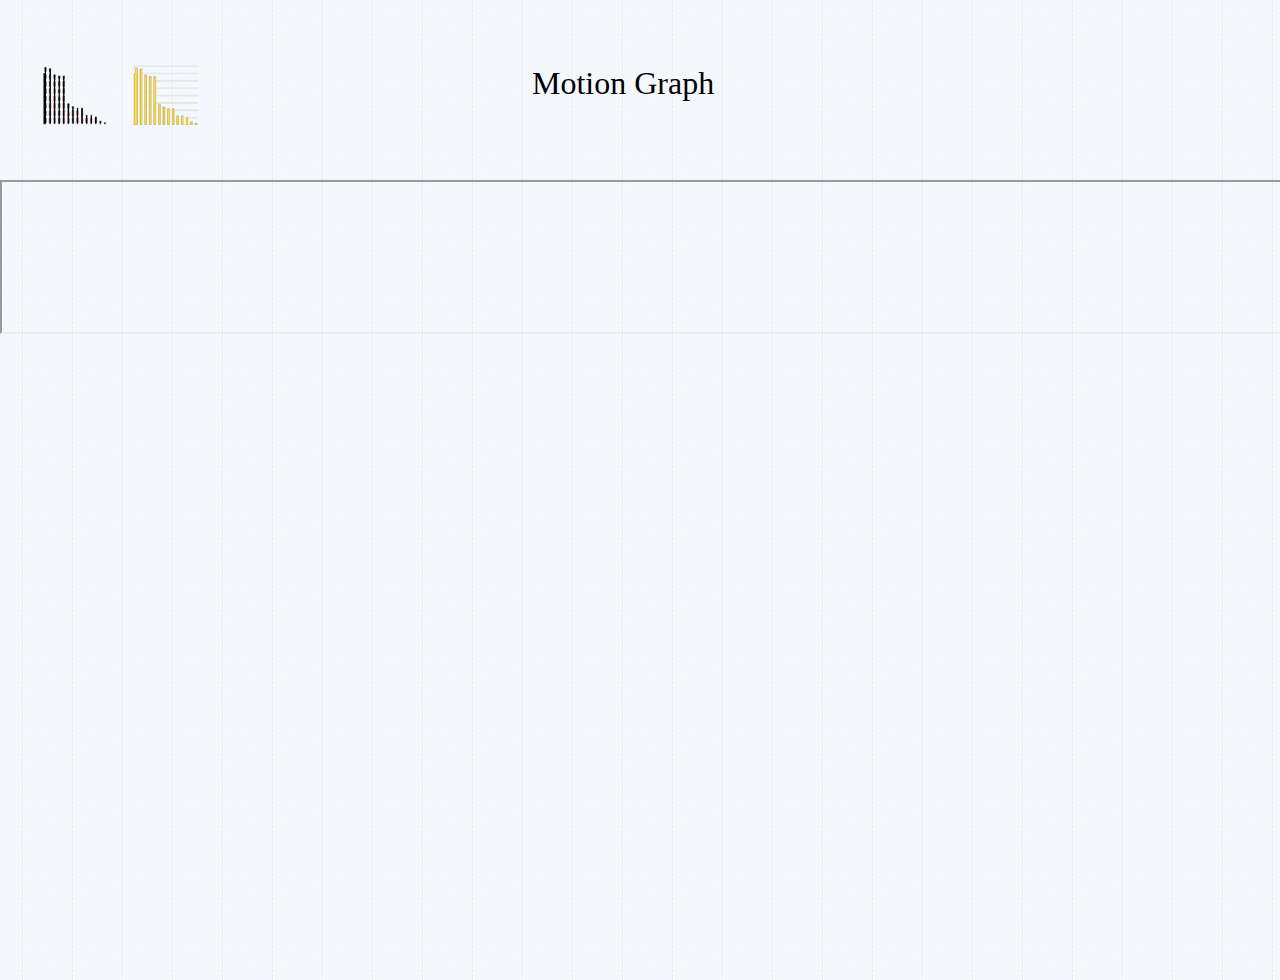
<file: Fin_Assgn/server/pertopic/index.html>
<!DOCTYPE html>
<html lang="en">
    <head>
		<meta charset="UTF-8" />
        <meta http-equiv="X-UA-Compatible" content="IE=edge,chrome=1"> 
        <title>Tips & Tricks: How to create animated tooltips with CSS3</title>
        <meta name="viewport" content="width=device-width, initial-scale=1.0"> 
        <meta name="description" content="Tips & Tricks: How to create animated tooltips with CSS3" />
        <meta name="keywords" content="tooltips, css3, hover, pseudo-element, pseudo-class, animated, transition" />
        <meta name="author" content="Codrops" />
        <link rel="shortcut icon" href="../favicon.ico"> 
        <link rel="stylesheet" type="text/css" href="css/demo.css" />
        <link rel="stylesheet" type="text/css" href="css/style.css" />
		<link href='http://fonts.googleapis.com/css?family=Alegreya+SC:700,400italic' rel='stylesheet' type='text/css' />
    </head>
    <body>
        <div class="container">
			
			
			<ul class="tt-wrapper">
				<li style="position:absolute;left:40px;top:-25px"><a class="tt-gplus" target="abc" href="http://localhost/Try/motiontry.html" ><span>Full History</span></a></li>
				<li style="position:absolute;left:130px;top:-25px"><a class="tt-twitter" target="abc" href="http://localhost/Try/motiontrycur.html" ><span>Past Week</span></a></li>
				 <h1 style="position:absolute;left:40%;top:-35px">Motion Graph </h1>
				 
			</ul>
			<div ><iframe  name="abc" src="http://localhost/Try/motiontry.html" width="100%" height="115%" frameborder="1" scrolling = "yes" ></iframe></div>
        </div>
    </body>
</html>
</file>
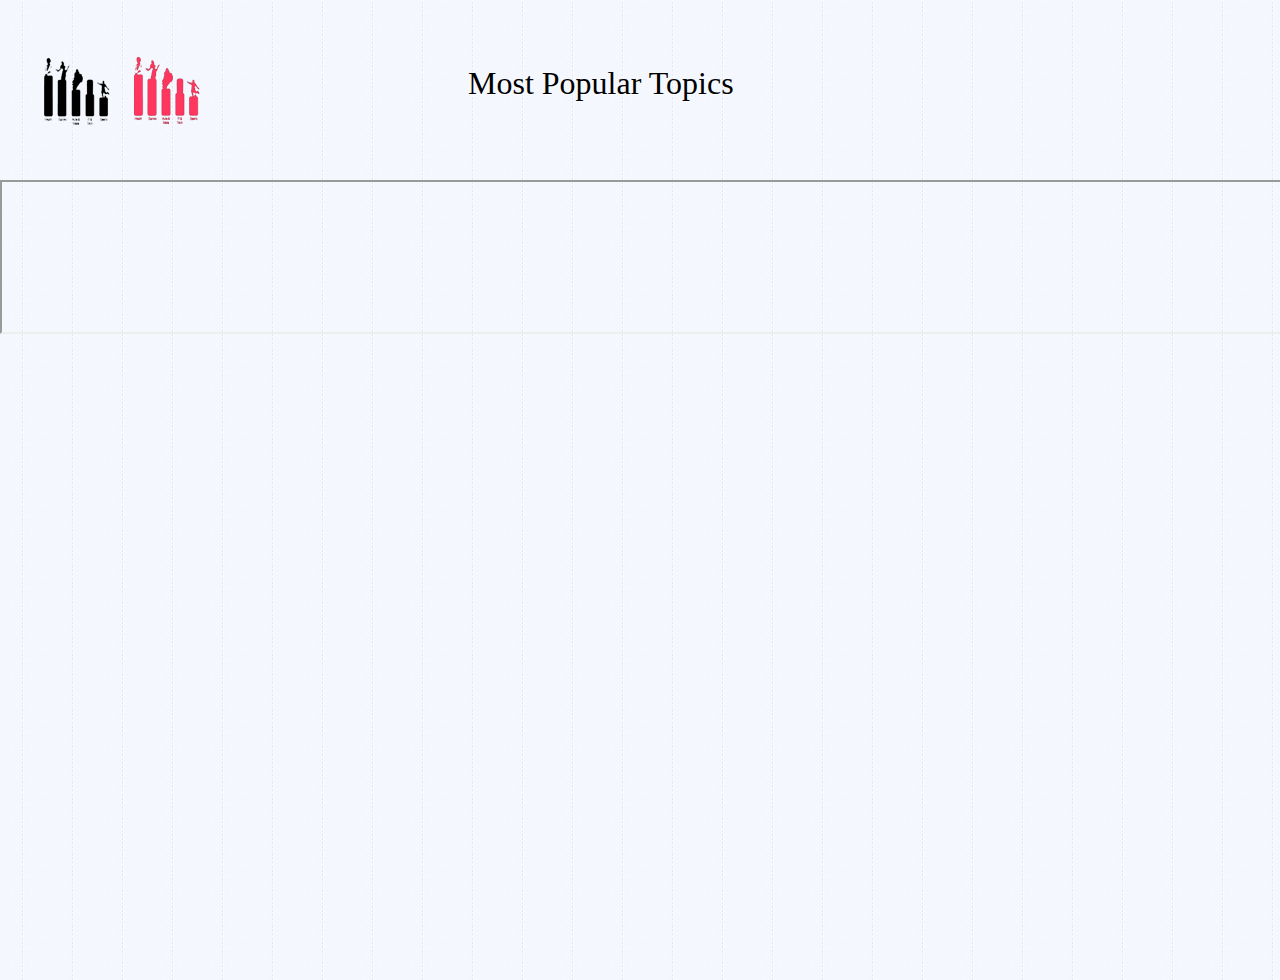
<file: Fin_Assgn/server/popular/index.html>
<!DOCTYPE html>
<html lang="en">
    <head>
		<meta charset="UTF-8" />
        <meta http-equiv="X-UA-Compatible" content="IE=edge,chrome=1"> 
        <title>Tips & Tricks: How to create animated tooltips with CSS3</title>
        <meta name="viewport" content="width=device-width, initial-scale=1.0"> 
        <meta name="description" content="Tips & Tricks: How to create animated tooltips with CSS3" />
        <meta name="keywords" content="tooltips, css3, hover, pseudo-element, pseudo-class, animated, transition" />
        <meta name="author" content="Codrops" />
        <link rel="shortcut icon" href="../favicon.ico"> 
        <link rel="stylesheet" type="text/css" href="css/demo.css" />
        <link rel="stylesheet" type="text/css" href="css/style.css" />
		<link href='http://fonts.googleapis.com/css?family=Alegreya+SC:700,400italic' rel='stylesheet' type='text/css' />
    </head>
    <body>
        <div class="container">
			
			
			<ul class="tt-wrapper">
				<li style="position:absolute;left:40px;top:-25px"><a class="tt-gplus" target="abc" href="http://localhost/Try/pertopiccommunication.html"><span>Full History</span></a></li>
				<li style="position:absolute;left:130px;top:-25px"><a class="tt-twitter" target="abc" href="http://localhost/Try/pertopiccommunicationcur.html"><span>Past Week</span></a></li>
				 <h1 style="position:absolute;left:35%;top:-35px">Most Popular Topics</h1>
				 
			</ul>
			<div ><iframe  name="abc" src="http://localhost/Try/pertopiccommunication.html" width="100%" height="115%" frameborder="1" scrolling = "yes" ></iframe></div>
        </div>
    </body>
</html>
</file>
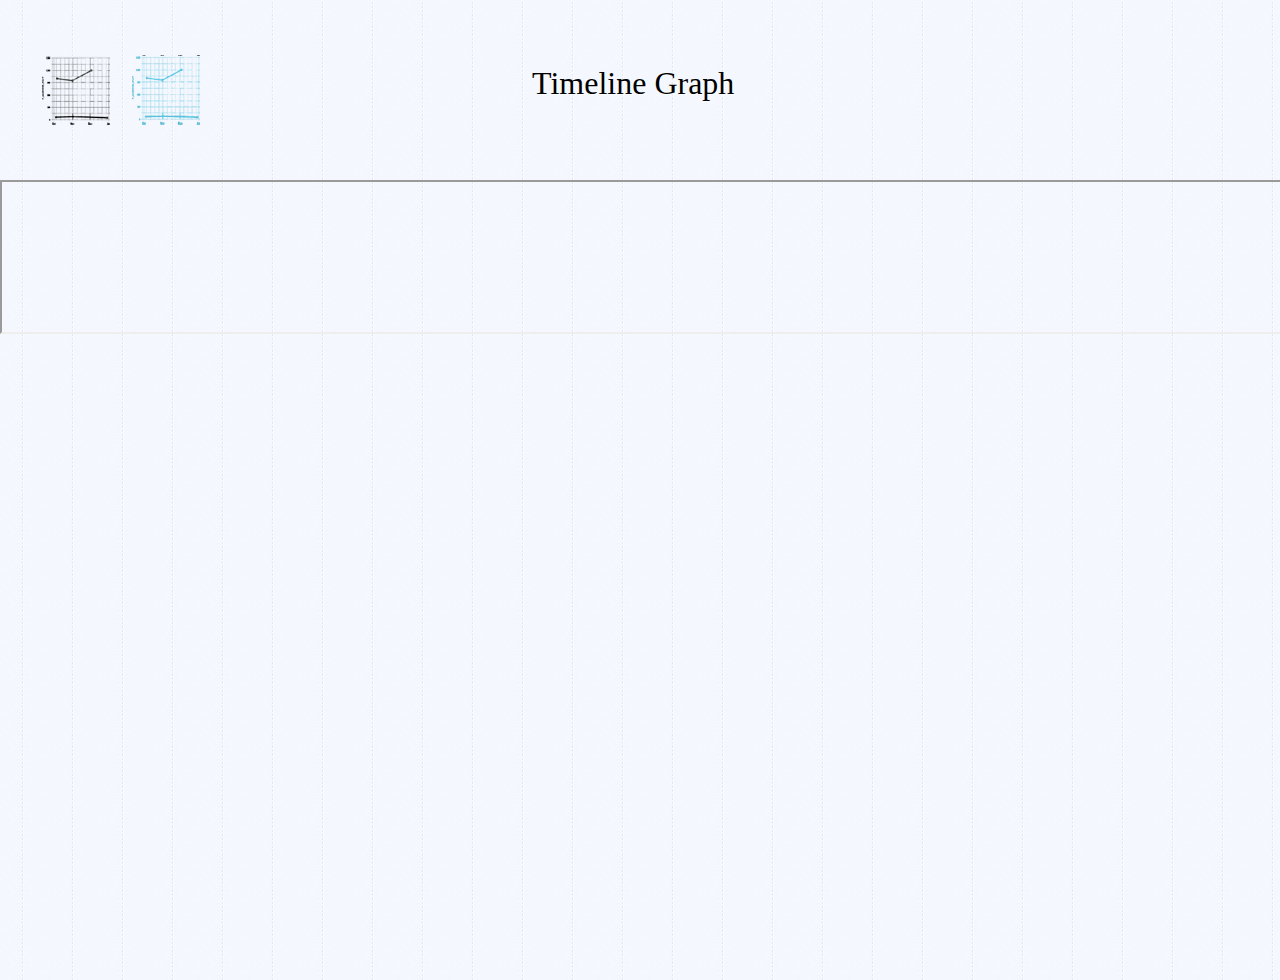
<file: Fin_Assgn/server/timeline/index.html>
<!DOCTYPE html>
<html lang="en">
    <head>
		<meta charset="UTF-8" />
        <meta http-equiv="X-UA-Compatible" content="IE=edge,chrome=1"> 
        <title>Tips & Tricks: How to create animated tooltips with CSS3</title>
        <meta name="viewport" content="width=device-width, initial-scale=1.0"> 
        <meta name="description" content="Tips & Tricks: How to create animated tooltips with CSS3" />
        <meta name="keywords" content="tooltips, css3, hover, pseudo-element, pseudo-class, animated, transition" />
        <meta name="author" content="Codrops" />
        <link rel="shortcut icon" href="../favicon.ico"> 
        <link rel="stylesheet" type="text/css" href="css/demo.css" />
        <link rel="stylesheet" type="text/css" href="css/style.css" />
		<link href='http://fonts.googleapis.com/css?family=Alegreya+SC:700,400italic' rel='stylesheet' type='text/css' />
    </head>
    <body>
        <div class="container">
			
			
			<ul class="tt-wrapper">
				<li style="position:absolute;left:40px;top:-25px"><a class="tt-gplus" target="abc" href="http://localhost/Try/activitytimeline.html"><span>Full History</span></a></li>
				<li style="position:absolute;left:130px;top:-25px"><a class="tt-twitter" target="abc" href="http://localhost/Try/activitytimelinecur.html"><span>Past Week</span></a></li>
				 <h1 style="position:absolute;left:40%;top:-35px">Timeline Graph </h1>
				 
			</ul>
			<div ><iframe  name ="abc" src="http://localhost/Try/activitytimeline.html" width="100%" height="110%" frameborder="1" scrolling = "yes" ></iframe></div>
        </div>
    </body>
</html>
</file>
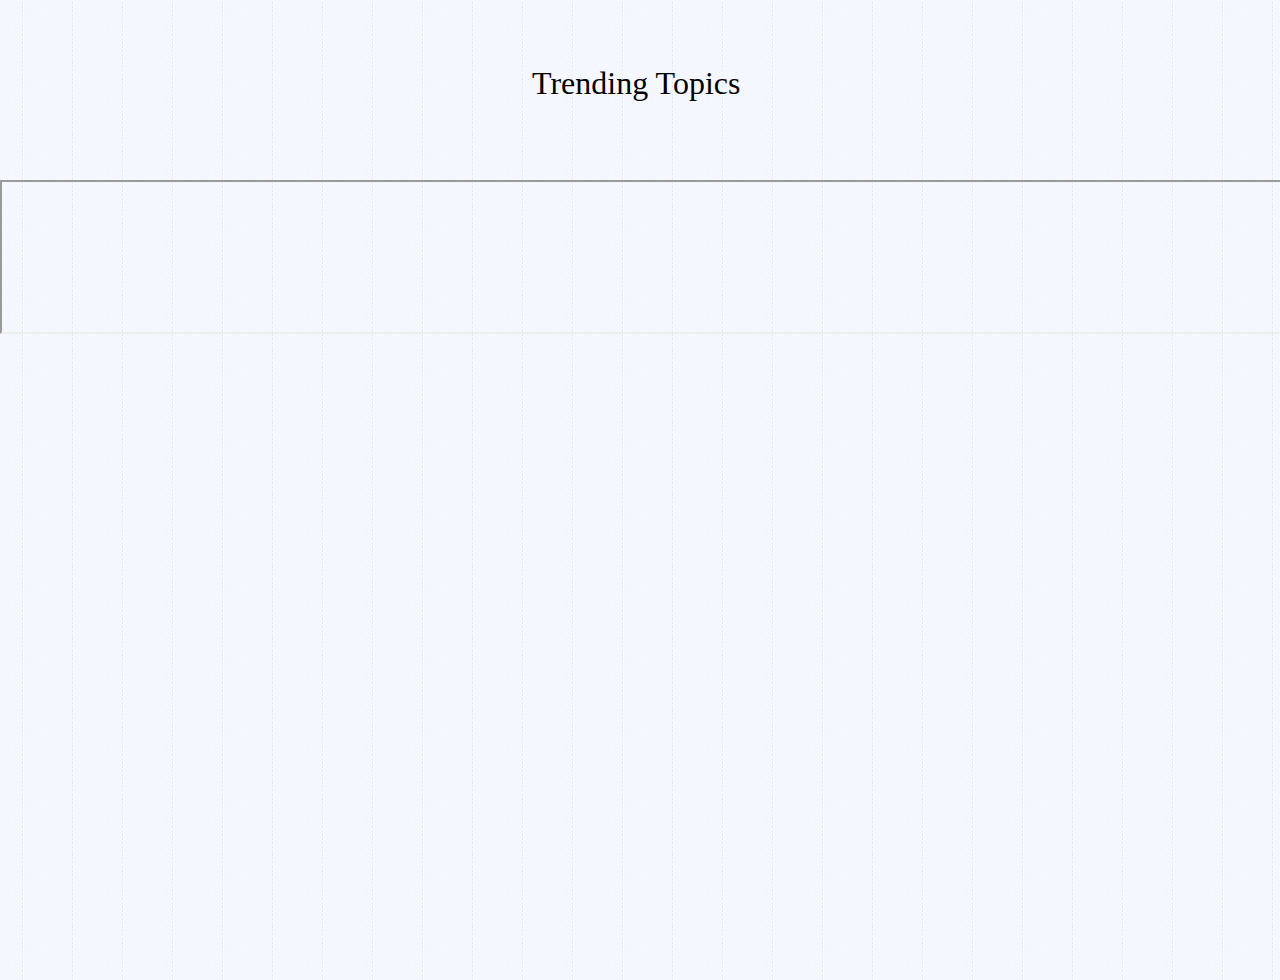
<file: Fin_Assgn/server/trending/index.html>
<!DOCTYPE html>
<html lang="en">
    <head>
		<meta charset="UTF-8" />
        <meta http-equiv="X-UA-Compatible" content="IE=edge,chrome=1"> 
        <title>Tips & Tricks: How to create animated tooltips with CSS3</title>
        <meta name="viewport" content="width=device-width, initial-scale=1.0"> 
        <meta name="description" content="Tips & Tricks: How to create animated tooltips with CSS3" />
        <meta name="keywords" content="tooltips, css3, hover, pseudo-element, pseudo-class, animated, transition" />
        <meta name="author" content="Codrops" />
        <link rel="shortcut icon" href="../favicon.ico"> 
        <link rel="stylesheet" type="text/css" href="css/demo.css" />
        <link rel="stylesheet" type="text/css" href="css/style.css" />
		<link href='http://fonts.googleapis.com/css?family=Alegreya+SC:700,400italic' rel='stylesheet' type='text/css' />
    </head>
    <body>
        <div class="container">
			
			
			<ul class="tt-wrapper">
				
				 <h1 style="position:absolute;left:40%;top:-35px">Trending Topics </h1>
				 
			</ul>
			<div ><iframe  src="http://localhost/Try/ttopics.html" width="100%" height="115%" frameborder="1" scrolling = "yes" ></iframe></div>
        </div>
    </body>
</html>
</file>
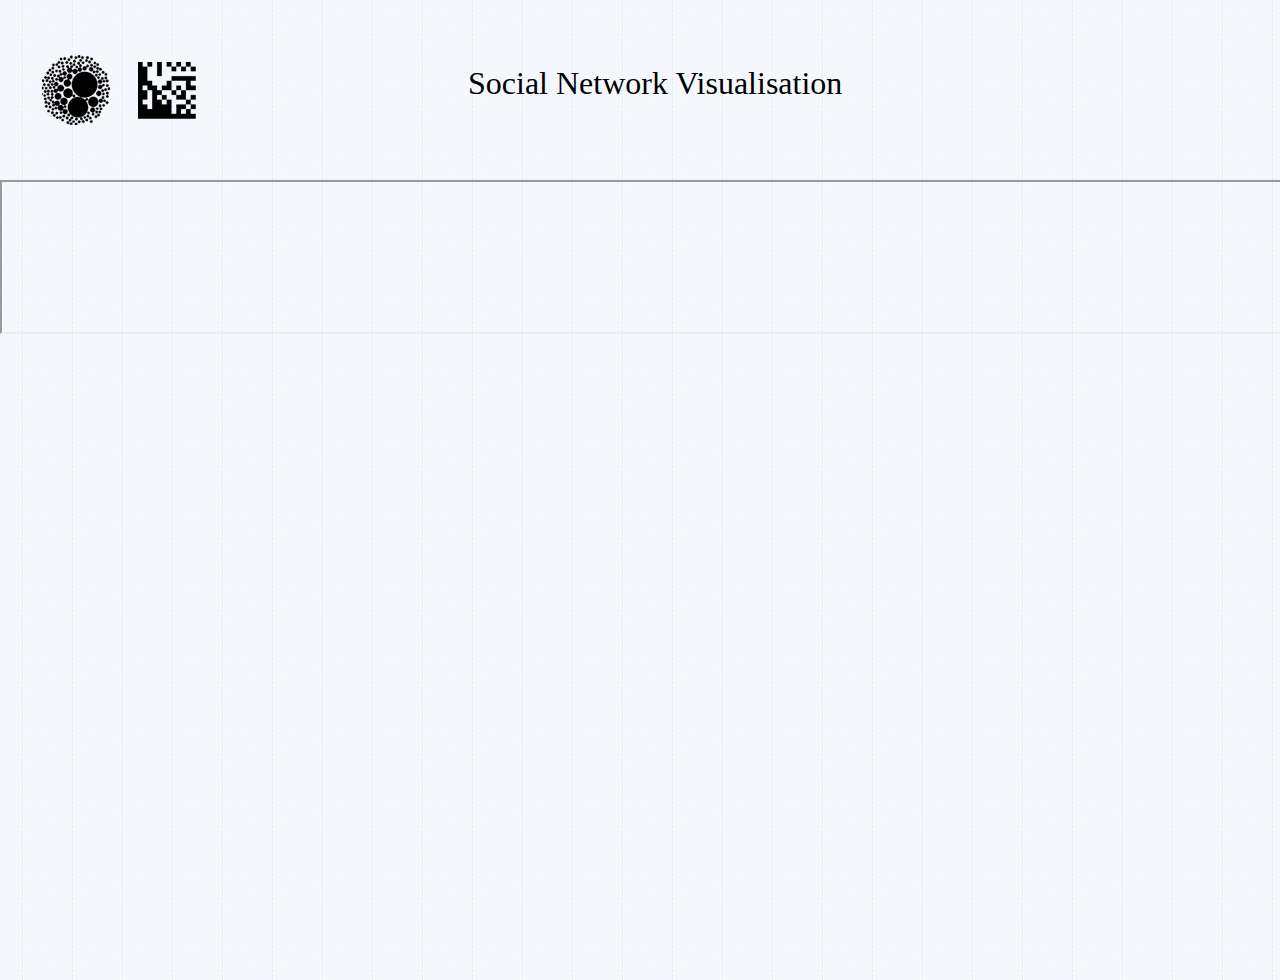
<file: Fin_Assgn/server/visualisation/index.html>
<!DOCTYPE html>
<html lang="en">
    <head>
		<meta charset="UTF-8" />
        <meta http-equiv="X-UA-Compatible" content="IE=edge,chrome=1"> 
        <title>Tips & Tricks: How to create animated tooltips with CSS3</title>
        <meta name="viewport" content="width=device-width, initial-scale=1.0"> 
        <meta name="description" content="Tips & Tricks: How to create animated tooltips with CSS3" />
        <meta name="keywords" content="tooltips, css3, hover, pseudo-element, pseudo-class, animated, transition" />
        <meta name="author" content="Codrops" />
        <link rel="shortcut icon" href="../favicon.ico"> 
        <link rel="stylesheet" type="text/css" href="css/demo.css" />
        <link rel="stylesheet" type="text/css" href="css/style.css" />
		<link href='http://fonts.googleapis.com/css?family=Alegreya+SC:700,400italic' rel='stylesheet' type='text/css' />
    </head>
    <body>
        <div class="container">
			
			
			<ul class="tt-wrapper">
				<li style="position:absolute;left:40px;top:-25px"><a class="tt-gplus" target="abc" href="http://localhost/Try/network.html"><span>Cluster Visualisation</span></a></li>
				<li style="position:absolute;left:130px;top:-25px"><a class="tt-twitter" target="abc" href="http://localhost/Try/matrix.html"><span>Matrix Visualisation</span></a></li>
				 <h1 style="position:absolute;left:35%;top:-35px">Social Network Visualisation </h1>
				 
			</ul>
			<div ><iframe  name="abc" src="http://localhost/Try/network.html" width="100%" height="200%" frameborder="1" scrolling = "yes" ></iframe></div>
        </div>
    </body>
</html>
</file>
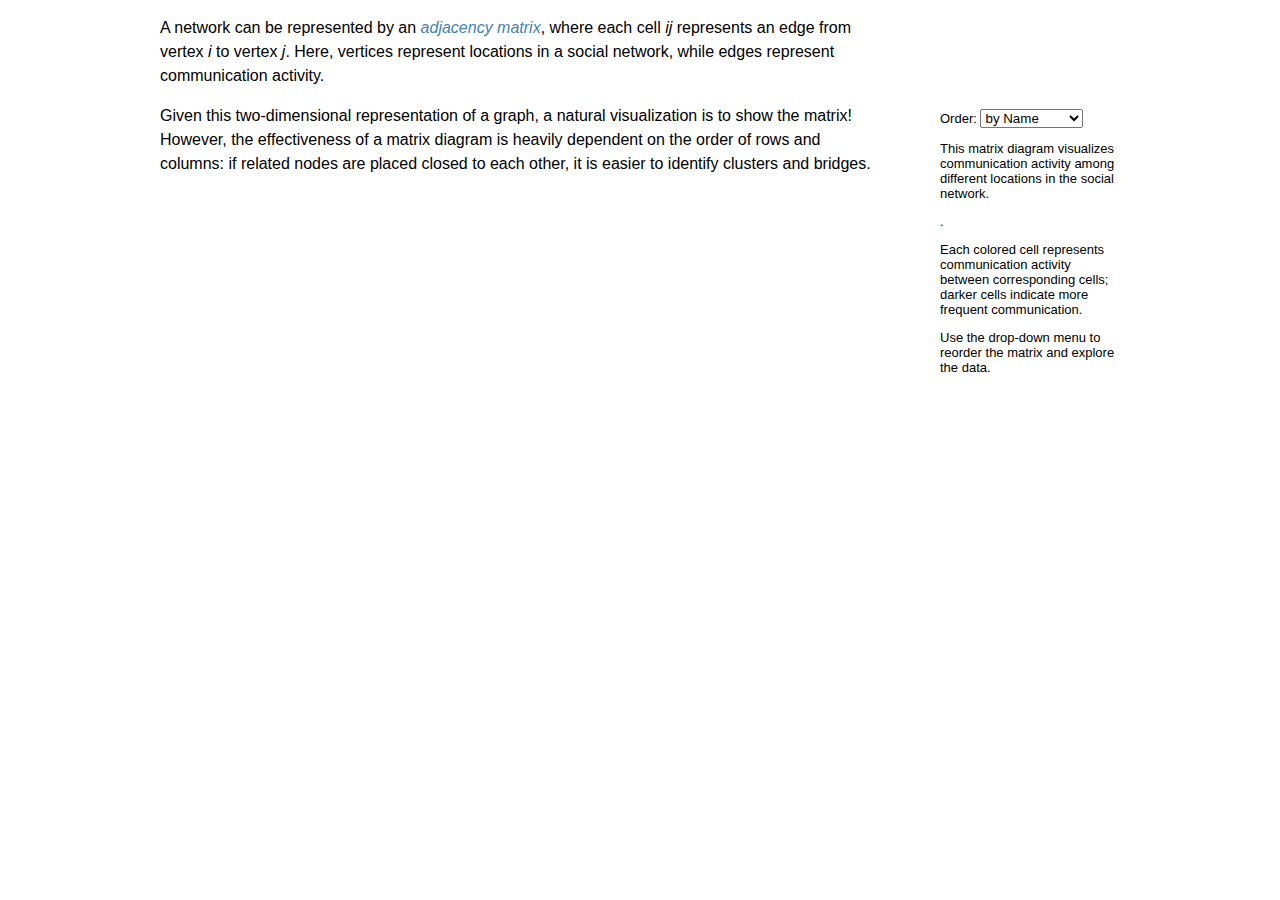
<file: Fin_Assgn/Try/matrix.html>
<!DOCTYPE html>
<meta charset="utf-8">
    <title>Les Misérables Co-occurrence</title>
    <style>
        
        @import url(matrix.css);
        
        .background {
            fill: #eee;
        }
        
        line {
            stroke: #fff;
        }
        
        text.active {
            fill: red;
        }
        
        </style>
    <script src="http://d3js.org/d3.v2.min.js?2.8.1"></script>
    
    
        
    <aside style="margin-top:80px;">
        <p>Order: <select id="order">
            <option value="name">by Name</option>
            <option value="count">by Frequency</option>
            <option value="group">by Cluster</option>
        </select>
        
        <p>This matrix diagram visualizes communication activity among different locations in the social network.</p>.
        
        <p>Each colored cell represents communication activity between corresponding cells; darker cells indicate more frequent communication.
        
        <p>Use the drop-down menu to reorder the matrix and explore the data.
        
    </aside>
    
    <script>
        
        var margin = {top: 80, right: 0, bottom: 10, left: 80},
        width = 720,
        height = 720;
        
        var x = d3.scale.ordinal().rangeBands([0, width]),
        z = d3.scale.linear().domain([0, 4]).clamp(true),
        c = d3.scale.category10().domain(d3.range(10));
        
        var svg = d3.select("body").append("svg")
        .attr("width", width + margin.left + margin.right)
        .attr("height", height + margin.top + margin.bottom)
        .style("margin-left", -margin.left + "px")
        .append("g")
        .attr("transform", "translate(" + margin.left + "," + margin.top + ")");
        
        d3.json("matrix.json", function(miserables) {
                var matrix = [],
                nodes = miserables.nodes,
                n = nodes.length;
                
                // Compute index per node.
                nodes.forEach(function(node, i) {
                              node.index = i;
                              node.count = 0;
                              matrix[i] = d3.range(n).map(function(j) { return {x: j, y: i, z: 0}; });
                              });
                
                // Convert links to matrix; count character occurrences.
                miserables.links.forEach(function(link) {
                                         matrix[link.source][link.target].z += link.value/100;
                                         matrix[link.target][link.source].z += link.value/100;
                                         matrix[link.source][link.source].z += link.value/100;
                                         matrix[link.target][link.target].z += link.value/100;
                                         nodes[link.source].count += link.value;
                                         nodes[link.target].count += link.value;
                                         });
                
                // Precompute the orders.
                var orders = {
                name: d3.range(n).sort(function(a, b) { return d3.ascending(nodes[a].name, nodes[b].name); }),
                count: d3.range(n).sort(function(a, b) { return nodes[b].count - nodes[a].count; }),
                group: d3.range(n).sort(function(a, b) { return nodes[b].group - nodes[a].group; })
                };
                
                // The default sort order.
                x.domain(orders.name);
                
                svg.append("rect")
                .attr("class", "background")
                .attr("width", width)
                .attr("height", height);
                
                var row = svg.selectAll(".row")
                .data(matrix)
                .enter().append("g")
                .attr("class", "row")
                .attr("transform", function(d, i) { return "translate(0," + x(i) + ")"; })
                .each(row);
                
                row.append("line")
                .attr("x2", width);
                
                row.append("text")
                .attr("x", -6)
                .attr("y", x.rangeBand() / 2)
                .attr("dy", ".32em")
                .attr("text-anchor", "end")
                .text(function(d, i) { return nodes[i].name; });
                
                var column = svg.selectAll(".column")
                .data(matrix)
                .enter().append("g")
                .attr("class", "column")
                .attr("transform", function(d, i) { return "translate(" + x(i) + ")rotate(-90)"; });
                
                column.append("line")
                .attr("x1", -width);
                
                column.append("text")
                .attr("x", 6)
                .attr("y", x.rangeBand() / 2)
                .attr("dy", ".32em")
                .attr("text-anchor", "start")
                .text(function(d, i) { return nodes[i].name; });
                
                function row(row) {
                var cell = d3.select(this).selectAll(".cell")
                .data(row.filter(function(d) { return d.z; }))
                .enter().append("rect")
                .attr("class", "cell")
                .attr("x", function(d) { return x(d.x); })
                .attr("width", x.rangeBand())
                .attr("height", x.rangeBand())
                .style("fill-opacity", function(d) { return z(d.z); })
                .style("fill", function(d) { return nodes[d.x].group == nodes[d.y].group ? c(nodes[d.x].group) : null; })
                .on("mouseover", mouseover)
                .on("mouseout", mouseout);
                }
                
                function mouseover(p) {
                d3.selectAll(".row text").classed("active", function(d, i) { return i == p.y; });
                d3.selectAll(".column text").classed("active", function(d, i) { return i == p.x; });
                }
                
                function mouseout() {
                d3.selectAll("text").classed("active", false);
                }
                
                d3.select("#order").on("change", function() {
                                       clearTimeout(timeout);
                                       order(this.value);
                                       });
                
                function order(value) {
                x.domain(orders[value]);
                
                var t = svg.transition().duration(2500);
                
                t.selectAll(".row")
                .delay(function(d, i) { return x(i) * 4; })
                .attr("transform", function(d, i) { return "translate(0," + x(i) + ")"; })
                .selectAll(".cell")
                .delay(function(d) { return x(d.x) * 4; })
                .attr("x", function(d) { return x(d.x); });
                
                t.selectAll(".column")
                .delay(function(d, i) { return x(i) * 4; })
                .attr("transform", function(d, i) { return "translate(" + x(i) + ")rotate(-90)"; });
                }
                
                var timeout = setTimeout(function() {
                                         order("group");
                                         d3.select("#order").property("selectedIndex", 2).node().focus();
                                         }, 5000);
                });
        
        </script>
        
    <p>A network can be represented by an <i><a href="http://en.wikipedia.org/wiki/Adjacency_matrix">adjacency matrix</a></i>, where each cell <i>ij</i> represents an edge from vertex <i>i</i> to vertex <i>j</i>. Here, vertices represent locations in a social network, while edges represent communication activity.
    
    <p>Given this two-dimensional representation of a graph, a natural visualization is to show the matrix! However, the effectiveness of a matrix diagram is heavily dependent on the order of rows and columns: if related nodes are placed closed to each other, it is easier to identify clusters and bridges.
</file>
<file: Fin_Assgn/server/pertopic/css/style.css>
.tt-wrapper{
	padding: 0;
	width: 435px;
	height: 70px;
	margin: 80px auto 30px auto;
}
.tt-wrapper li{
	float: left;
}
.tt-wrapper li a{
	display: block;
	width: 68px;
	height: 70px;
	margin: 0 2px;
	outline: none;
	background: transparent url(../images/growcase_the_social_gunman_icons.png) no-repeat top left;
	text-indent: -9000px;
	position: relative;
}
.tt-wrapper li .tt-gplus{
    background-position: 0px 0px;
}
.tt-wrapper li .tt-twitter{
    background-position: -68px 0px;
}
.tt-wrapper li .tt-dribbble{
    background-position: -136px 0px;
}
.tt-wrapper li .tt-facebook{
    background-position: -204px 0px;
}
.tt-wrapper li .tt-linkedin{
    background-position: -272px 0px;
}
.tt-wrapper li .tt-forrst{
    background-position: -340px 0px;
}
.tt-wrapper li a span{
	width: 100px;
	height: auto;
	line-height: 20px;
	padding: 10px;
	left: 50%;
	margin-left: -64px;
	font-family: 'Alegreya SC', Georgia, serif;
	font-weight: 400;	
	font-style: italic;
	font-size: 14px;
	color: #719DAB;
	text-shadow: 1px 1px 1px rgba(0, 0, 0, 0.1);
	text-align: center;
	border: 4px solid #fff;
	background: rgba(255,255,255,0.3);
	text-indent: 0px;
	border-radius: 5px;
	position: absolute;
	pointer-events: none;
	bottom: 100px;
	opacity: 0;
	box-shadow: 1px 1px 2px rgba(0,0,0,0.1);
	-webkit-transition: all 0.3s ease-in-out;
	-moz-transition: all 0.3s ease-in-out;
	-o-transition: all 0.3s ease-in-out;
	-ms-transition: all 0.3s ease-in-out;
	transition: all 0.3s ease-in-out;
}
.tt-wrapper li a span:before,
.tt-wrapper li a span:after{
	content: '';
	position: absolute;
	bottom: -15px;
	left: 50%;
	margin-left: -9px;
	width: 0;
	height: 0;
	border-left: 10px solid transparent;
	border-right: 10px solid transparent;
	border-top: 10px solid rgba(0,0,0,0.1);
}
.tt-wrapper li a span:after{
	bottom: -14px;
	margin-left: -10px;
	border-top: 10px solid #fff;
}
.tt-wrapper li a:hover span{
	opacity: 0.9;
	bottom: 70px;
}
</file>
<file: Fin_Assgn/server/popular/css/style.css>
.tt-wrapper{
	padding: 0;
	width: 435px;
	height: 70px;
	margin: 80px auto 30px auto;
}
.tt-wrapper li{
	float: left;
}
.tt-wrapper li a{
	display: block;
	width: 68px;
	height: 70px;
	margin: 0 2px;
	outline: none;
	background: transparent url(../images/growcase_the_social_gunman_icons.png) no-repeat top left;
	text-indent: -9000px;
	position: relative;
}
.tt-wrapper li .tt-gplus{
    background-position: 0px 0px;
}
.tt-wrapper li .tt-twitter{
    background-position: -68px 0px;
}
.tt-wrapper li .tt-dribbble{
    background-position: -136px 0px;
}
.tt-wrapper li .tt-facebook{
    background-position: -204px 0px;
}
.tt-wrapper li .tt-linkedin{
    background-position: -272px 0px;
}
.tt-wrapper li .tt-forrst{
    background-position: -340px 0px;
}
.tt-wrapper li a span{
	width: 100px;
	height: auto;
	line-height: 20px;
	padding: 10px;
	left: 50%;
	margin-left: -64px;
	font-family: 'Alegreya SC', Georgia, serif;
	font-weight: 400;	
	font-style: italic;
	font-size: 14px;
	color: #719DAB;
	text-shadow: 1px 1px 1px rgba(0, 0, 0, 0.1);
	text-align: center;
	border: 4px solid #fff;
	background: rgba(255,255,255,0.3);
	text-indent: 0px;
	border-radius: 5px;
	position: absolute;
	pointer-events: none;
	bottom: 100px;
	opacity: 0;
	box-shadow: 1px 1px 2px rgba(0,0,0,0.1);
	-webkit-transition: all 0.3s ease-in-out;
	-moz-transition: all 0.3s ease-in-out;
	-o-transition: all 0.3s ease-in-out;
	-ms-transition: all 0.3s ease-in-out;
	transition: all 0.3s ease-in-out;
}
.tt-wrapper li a span:before,
.tt-wrapper li a span:after{
	content: '';
	position: absolute;
	bottom: -15px;
	left: 50%;
	margin-left: -9px;
	width: 0;
	height: 0;
	border-left: 10px solid transparent;
	border-right: 10px solid transparent;
	border-top: 10px solid rgba(0,0,0,0.1);
}
.tt-wrapper li a span:after{
	bottom: -14px;
	margin-left: -10px;
	border-top: 10px solid #fff;
}
.tt-wrapper li a:hover span{
	opacity: 0.9;
	bottom: 70px;
}
</file>
<file: Fin_Assgn/server/timeline/css/style.css>
.tt-wrapper{
	padding: 0;
	width: 435px;
	height: 70px;
	margin: 80px auto 30px auto;
}
.tt-wrapper li{
	float: left;
}
.tt-wrapper li a{
	display: block;
	width: 68px;
	height: 70px;
	margin: 0 2px;
	outline: none;
	background: transparent url(../images/growcase_the_social_gunman_icons.png) no-repeat top left;
	text-indent: -9000px;
	position: relative;
}
.tt-wrapper li .tt-gplus{
    background-position: 0px 0px;
}
.tt-wrapper li .tt-twitter{
    background-position: -68px 0px;
}
.tt-wrapper li .tt-dribbble{
    background-position: -136px 0px;
}
.tt-wrapper li .tt-facebook{
    background-position: -204px 0px;
}
.tt-wrapper li .tt-linkedin{
    background-position: -272px 0px;
}
.tt-wrapper li .tt-forrst{
    background-position: -340px 0px;
}
.tt-wrapper li a span{
	width: 100px;
	height: auto;
	line-height: 20px;
	padding: 10px;
	left: 50%;
	margin-left: -64px;
	font-family: 'Alegreya SC', Georgia, serif;
	font-weight: 400;	
	font-style: italic;
	font-size: 14px;
	color: #719DAB;
	text-shadow: 1px 1px 1px rgba(0, 0, 0, 0.1);
	text-align: center;
	border: 4px solid #fff;
	background: rgba(255,255,255,0.3);
	text-indent: 0px;
	border-radius: 5px;
	position: absolute;
	pointer-events: none;
	bottom: 100px;
	opacity: 0;
	box-shadow: 1px 1px 2px rgba(0,0,0,0.1);
	-webkit-transition: all 0.3s ease-in-out;
	-moz-transition: all 0.3s ease-in-out;
	-o-transition: all 0.3s ease-in-out;
	-ms-transition: all 0.3s ease-in-out;
	transition: all 0.3s ease-in-out;
}
.tt-wrapper li a span:before,
.tt-wrapper li a span:after{
	content: '';
	position: absolute;
	bottom: -15px;
	left: 50%;
	margin-left: -9px;
	width: 0;
	height: 0;
	border-left: 10px solid transparent;
	border-right: 10px solid transparent;
	border-top: 10px solid rgba(0,0,0,0.1);
}
.tt-wrapper li a span:after{
	bottom: -14px;
	margin-left: -10px;
	border-top: 10px solid #fff;
}
.tt-wrapper li a:hover span{
	opacity: 0.9;
	bottom: 70px;
}
</file>
<file: Fin_Assgn/server/trending/css/style.css>
.tt-wrapper{
	padding: 0;
	width: 435px;
	height: 70px;
	margin: 80px auto 30px auto;
}
.tt-wrapper li{
	float: left;
}
.tt-wrapper li a{
	display: block;
	width: 68px;
	height: 70px;
	margin: 0 2px;
	outline: none;
	background: transparent url(../images/growcase_the_social_gunman_icons.png) no-repeat top left;
	text-indent: -9000px;
	position: relative;
}
.tt-wrapper li .tt-gplus{
    background-position: 0px 0px;
}
.tt-wrapper li .tt-twitter{
    background-position: -68px 0px;
}
.tt-wrapper li .tt-dribbble{
    background-position: -136px 0px;
}
.tt-wrapper li .tt-facebook{
    background-position: -204px 0px;
}
.tt-wrapper li .tt-linkedin{
    background-position: -272px 0px;
}
.tt-wrapper li .tt-forrst{
    background-position: -340px 0px;
}
.tt-wrapper li a span{
	width: 100px;
	height: auto;
	line-height: 20px;
	padding: 10px;
	left: 50%;
	margin-left: -64px;
	font-family: 'Alegreya SC', Georgia, serif;
	font-weight: 400;	
	font-style: italic;
	font-size: 14px;
	color: #719DAB;
	text-shadow: 1px 1px 1px rgba(0, 0, 0, 0.1);
	text-align: center;
	border: 4px solid #fff;
	background: rgba(255,255,255,0.3);
	text-indent: 0px;
	border-radius: 5px;
	position: absolute;
	pointer-events: none;
	bottom: 100px;
	opacity: 0;
	box-shadow: 1px 1px 2px rgba(0,0,0,0.1);
	-webkit-transition: all 0.3s ease-in-out;
	-moz-transition: all 0.3s ease-in-out;
	-o-transition: all 0.3s ease-in-out;
	-ms-transition: all 0.3s ease-in-out;
	transition: all 0.3s ease-in-out;
}
.tt-wrapper li a span:before,
.tt-wrapper li a span:after{
	content: '';
	position: absolute;
	bottom: -15px;
	left: 50%;
	margin-left: -9px;
	width: 0;
	height: 0;
	border-left: 10px solid transparent;
	border-right: 10px solid transparent;
	border-top: 10px solid rgba(0,0,0,0.1);
}
.tt-wrapper li a span:after{
	bottom: -14px;
	margin-left: -10px;
	border-top: 10px solid #fff;
}
.tt-wrapper li a:hover span{
	opacity: 0.9;
	bottom: 70px;
}
</file>
<file: Fin_Assgn/server/visualisation/css/style.css>
.tt-wrapper{
	padding: 0;
	width: 435px;
	height: 70px;
	margin: 80px auto 30px auto;
}
.tt-wrapper li{
	float: left;
}
.tt-wrapper li a{
	display: block;
	width: 68px;
	height: 70px;
	margin: 0 2px;
	outline: none;
	background: transparent url(../images/growcase_the_social_gunman_icons.png) no-repeat top left;
	text-indent: -9000px;
	position: relative;
}
.tt-wrapper li .tt-gplus{
    background-position: 0px 0px;
}
.tt-wrapper li .tt-twitter{
    background-position: -68px 0px;
}
.tt-wrapper li .tt-dribbble{
    background-position: -136px 0px;
}
.tt-wrapper li .tt-facebook{
    background-position: -204px 0px;
}
.tt-wrapper li .tt-linkedin{
    background-position: -272px 0px;
}
.tt-wrapper li .tt-forrst{
    background-position: -340px 0px;
}
.tt-wrapper li a span{
	width: 100px;
	height: auto;
	line-height: 20px;
	padding: 10px;
	left: 50%;
	margin-left: -64px;
	font-family: 'Alegreya SC', Georgia, serif;
	font-weight: 400;	
	font-style: italic;
	font-size: 14px;
	color: #719DAB;
	text-shadow: 1px 1px 1px rgba(0, 0, 0, 0.1);
	text-align: center;
	border: 4px solid #fff;
	background: rgba(255,255,255,0.3);
	text-indent: 0px;
	border-radius: 5px;
	position: absolute;
	pointer-events: none;
	bottom: 100px;
	opacity: 0;
	box-shadow: 1px 1px 2px rgba(0,0,0,0.1);
	-webkit-transition: all 0.3s ease-in-out;
	-moz-transition: all 0.3s ease-in-out;
	-o-transition: all 0.3s ease-in-out;
	-ms-transition: all 0.3s ease-in-out;
	transition: all 0.3s ease-in-out;
}
.tt-wrapper li a span:before,
.tt-wrapper li a span:after{
	content: '';
	position: absolute;
	bottom: -15px;
	left: 50%;
	margin-left: -9px;
	width: 0;
	height: 0;
	border-left: 10px solid transparent;
	border-right: 10px solid transparent;
	border-top: 10px solid rgba(0,0,0,0.1);
}
.tt-wrapper li a span:after{
	bottom: -14px;
	margin-left: -10px;
	border-top: 10px solid #fff;
}
.tt-wrapper li a:hover span{
	opacity: 0.9;
	bottom: 70px;
}
</file>
<file: Fin_Assgn/server/pertopic/css/demo.css>
/* CSS reset */
body,div,dl,dt,dd,ul,ol,li,h1,h2,h3,h4,h5,h6,pre,form,fieldset,input,textarea,p,blockquote,th,td { 
	margin:0;
	padding:0;
}
html,body {
	margin:0;
	padding:0;
	height: 100%;
}
table {
	border-collapse:collapse;
	border-spacing:0;
}
fieldset,img { 
	border:0;
}
address,caption,cite,code,dfn,th,var {
	font-style:normal;
	font-weight:normal;
}
ol,ul {
	list-style:none;
}
caption,th {
	text-align:left;
}
h1,h2,h3,h4,h5,h6 {
	font-size:100%;
	font-weight:normal;
}
q:before,q:after {
	content:'';
}
abbr,acronym { border:0;
}
section, header{
	display: block;
}
/* General Demo Style */
body{
	font-family: Cambria, Palatino, "Palatino Linotype", "Palatino LT STD", Georgia, serif;
	background: #f8fafe url(../images/bg.jpg) repeat top left;
	font-weight: 400;
	font-size: 15px;
	color: #3a2127;
	overflow-y: scroll;
}
a{
	color: #333;
	text-decoration: none;
}
.container{
	width: 100%;
	height: 100%;
	position: relative;
	text-align: center;
}
.clr{
	clear: both;
}
.container > header{
	padding: 20px 30px 20px 30px;
	margin: 0px 20px 10px 20px;
	position: relative;
	display: block;
	text-shadow: 1px 1px 1px rgba(0,0,0,0.2);
    text-align: center;
}
h1{
	margin:0px;
	padding:20px;
	font-size:32px;
	color:#000;
    text-shadow:1px 1px 1px rgba(255,255,255,0.9);
	text-align:center;
	font-weight:400;
}
h1 span{
    display:block;
	font-size:14px;
	color:#666;
    font-style:italic;
    font-family:Georgia, serif;
	padding-top:5px;
}
</file>
<file: Fin_Assgn/server/popular/css/demo.css>
/* CSS reset */
body,div,dl,dt,dd,ul,ol,li,h1,h2,h3,h4,h5,h6,pre,form,fieldset,input,textarea,p,blockquote,th,td { 
	margin:0;
	padding:0;
}
html,body {
	margin:0;
	padding:0;
	height: 100%;
}
table {
	border-collapse:collapse;
	border-spacing:0;
}
fieldset,img { 
	border:0;
}
address,caption,cite,code,dfn,th,var {
	font-style:normal;
	font-weight:normal;
}
ol,ul {
	list-style:none;
}
caption,th {
	text-align:left;
}
h1,h2,h3,h4,h5,h6 {
	font-size:100%;
	font-weight:normal;
}
q:before,q:after {
	content:'';
}
abbr,acronym { border:0;
}
section, header{
	display: block;
}
/* General Demo Style */
body{
	font-family: Cambria, Palatino, "Palatino Linotype", "Palatino LT STD", Georgia, serif;
	background: #f8fafe url(../images/bg.jpg) repeat top left;
	font-weight: 400;
	font-size: 15px;
	color: #3a2127;
	overflow-y: scroll;
}
a{
	color: #333;
	text-decoration: none;
}
.container{
	width: 100%;
	height: 100%;
	position: relative;
	text-align: center;
}
.clr{
	clear: both;
}
.container > header{
	padding: 20px 30px 20px 30px;
	margin: 0px 20px 10px 20px;
	position: relative;
	display: block;
	text-shadow: 1px 1px 1px rgba(0,0,0,0.2);
    text-align: center;
}
h1{
	margin:0px;
	padding:20px;
	font-size:32px;
	color:#000;
    text-shadow:1px 1px 1px rgba(255,255,255,0.9);
	text-align:center;
	font-weight:400;
}
h1 span{
    display:block;
	font-size:14px;
	color:#666;
    font-style:italic;
    font-family:Georgia, serif;
	padding-top:5px;
}
</file>
<file: Fin_Assgn/server/timeline/css/demo.css>
/* CSS reset */
body,div,dl,dt,dd,ul,ol,li,h1,h2,h3,h4,h5,h6,pre,form,fieldset,input,textarea,p,blockquote,th,td { 
	margin:0;
	padding:0;
}
html,body {
	margin:0;
	padding:0;
	height: 100%;
}
table {
	border-collapse:collapse;
	border-spacing:0;
}
fieldset,img { 
	border:0;
}
address,caption,cite,code,dfn,th,var {
	font-style:normal;
	font-weight:normal;
}
ol,ul {
	list-style:none;
}
caption,th {
	text-align:left;
}
h1,h2,h3,h4,h5,h6 {
	font-size:100%;
	font-weight:normal;
}
q:before,q:after {
	content:'';
}
abbr,acronym { border:0;
}
section, header{
	display: block;
}
/* General Demo Style */
body{
	font-family: Cambria, Palatino, "Palatino Linotype", "Palatino LT STD", Georgia, serif;
	background: #f8fafe url(../images/bg.jpg) repeat top left;
	font-weight: 400;
	font-size: 15px;
	color: #3a2127;
	overflow-y: scroll;
}
a{
	color: #333;
	text-decoration: none;
}
.container{
	width: 100%;
	height: 100%;
	position: relative;
	text-align: center;
}
.clr{
	clear: both;
}
.container > header{
	padding: 20px 30px 20px 30px;
	margin: 0px 20px 10px 20px;
	position: relative;
	display: block;
	text-shadow: 1px 1px 1px rgba(0,0,0,0.2);
    text-align: center;
}
h1{
	margin:0px;
	padding:20px;
	font-size:32px;
	color:#000;
    text-shadow:1px 1px 1px rgba(255,255,255,0.9);
	text-align:center;
	font-weight:400;
}
h1 span{
    display:block;
	font-size:14px;
	color:#666;
    font-style:italic;
    font-family:Georgia, serif;
	padding-top:5px;
}
</file>
<file: Fin_Assgn/server/trending/css/demo.css>
/* CSS reset */
body,div,dl,dt,dd,ul,ol,li,h1,h2,h3,h4,h5,h6,pre,form,fieldset,input,textarea,p,blockquote,th,td { 
	margin:0;
	padding:0;
}
html,body {
	margin:0;
	padding:0;
	height: 100%;
}
table {
	border-collapse:collapse;
	border-spacing:0;
}
fieldset,img { 
	border:0;
}
address,caption,cite,code,dfn,th,var {
	font-style:normal;
	font-weight:normal;
}
ol,ul {
	list-style:none;
}
caption,th {
	text-align:left;
}
h1,h2,h3,h4,h5,h6 {
	font-size:100%;
	font-weight:normal;
}
q:before,q:after {
	content:'';
}
abbr,acronym { border:0;
}
section, header{
	display: block;
}
/* General Demo Style */
body{
	font-family: Cambria, Palatino, "Palatino Linotype", "Palatino LT STD", Georgia, serif;
	background: #f8fafe url(../images/bg.jpg) repeat top left;
	font-weight: 400;
	font-size: 15px;
	color: #3a2127;
	overflow-y: scroll;
}
a{
	color: #333;
	text-decoration: none;
}
.container{
	width: 100%;
	height: 100%;
	position: relative;
	text-align: center;
}
.clr{
	clear: both;
}
.container > header{
	padding: 20px 30px 20px 30px;
	margin: 0px 20px 10px 20px;
	position: relative;
	display: block;
	text-shadow: 1px 1px 1px rgba(0,0,0,0.2);
    text-align: center;
}
h1{
	margin:0px;
	padding:20px;
	font-size:32px;
	color:#000;
    text-shadow:1px 1px 1px rgba(255,255,255,0.9);
	text-align:center;
	font-weight:400;
}
h1 span{
    display:block;
	font-size:14px;
	color:#666;
    font-style:italic;
    font-family:Georgia, serif;
	padding-top:5px;
}
</file>
<file: Fin_Assgn/server/visualisation/css/demo.css>
/* CSS reset */
body,div,dl,dt,dd,ul,ol,li,h1,h2,h3,h4,h5,h6,pre,form,fieldset,input,textarea,p,blockquote,th,td { 
	margin:0;
	padding:0;
}
html,body {
	margin:0;
	padding:0;
	height: 100%;
}
table {
	border-collapse:collapse;
	border-spacing:0;
}
fieldset,img { 
	border:0;
}
address,caption,cite,code,dfn,th,var {
	font-style:normal;
	font-weight:normal;
}
ol,ul {
	list-style:none;
}
caption,th {
	text-align:left;
}
h1,h2,h3,h4,h5,h6 {
	font-size:100%;
	font-weight:normal;
}
q:before,q:after {
	content:'';
}
abbr,acronym { border:0;
}
section, header{
	display: block;
}
/* General Demo Style */
body{
	font-family: Cambria, Palatino, "Palatino Linotype", "Palatino LT STD", Georgia, serif;
	background: #f8fafe url(../images/bg.jpg) repeat top left;
	font-weight: 400;
	font-size: 15px;
	color: #3a2127;
	overflow-y: scroll;
}
a{
	color: #333;
	text-decoration: none;
}
.container{
	width: 100%;
	height: 100%;
	position: relative;
	text-align: center;
}
.clr{
	clear: both;
}
.container > header{
	padding: 20px 30px 20px 30px;
	margin: 0px 20px 10px 20px;
	position: relative;
	display: block;
	text-shadow: 1px 1px 1px rgba(0,0,0,0.2);
    text-align: center;
}
h1{
	margin:0px;
	padding:20px;
	font-size:32px;
	color:#000;
    text-shadow:1px 1px 1px rgba(255,255,255,0.9);
	text-align:center;
	font-weight:400;
}
h1 span{
    display:block;
	font-size:14px;
	color:#666;
    font-style:italic;
    font-family:Georgia, serif;
	padding-top:5px;
}
</file>
